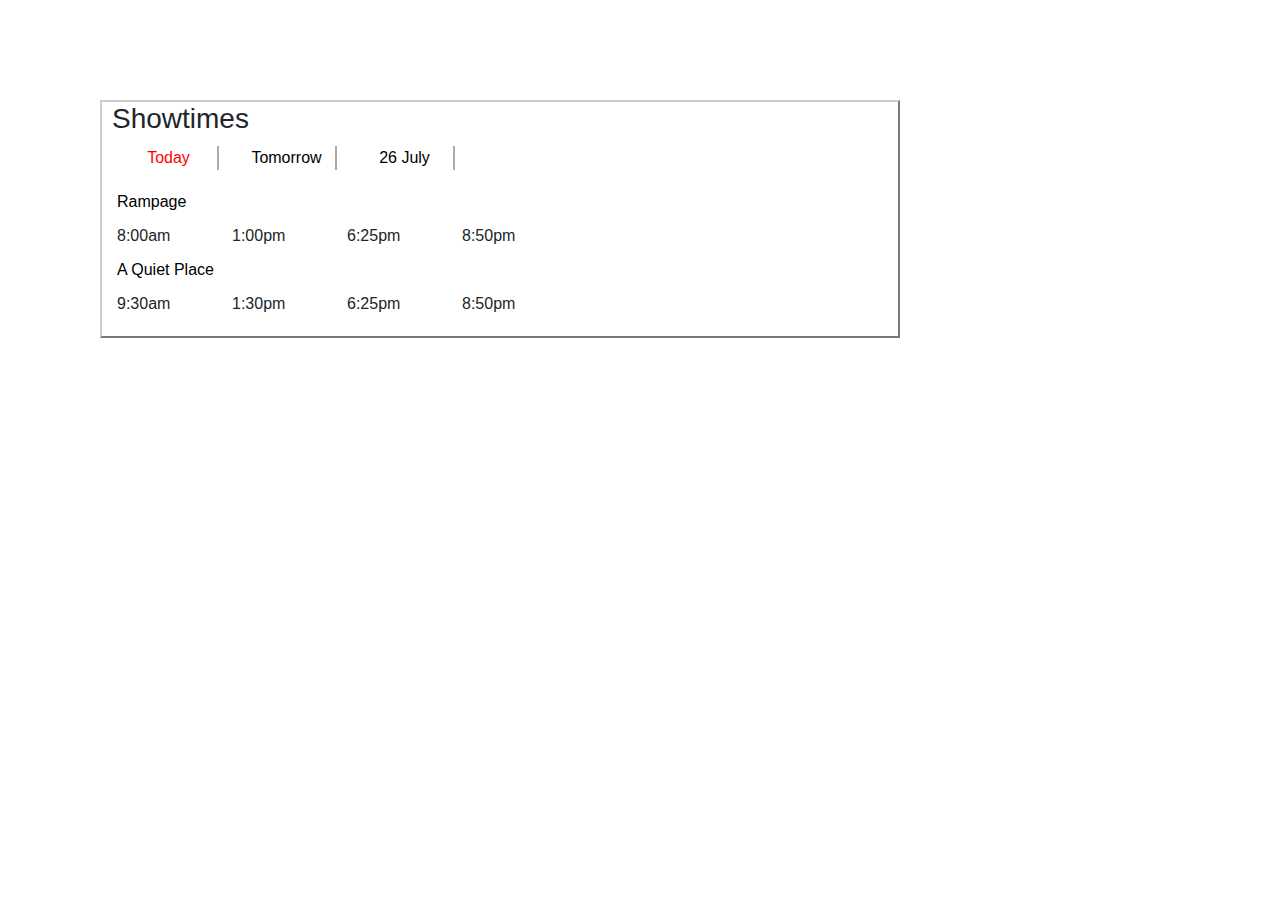
<file: final/main.html>
<!DOCTYPE html PUBLIC "-//W3C//DTD XHTML 1.0 Transitional//EN" "http://www.w3.org/TR/xhtml1/DTD/xhtml1-transitional.dtd">
<html xmlns="http://www.w3.org/1999/xhtml">
<head>
<meta http-equiv="Content-Type" content="text/html; charset=utf-8" />
<title>Untitled Document</title>
	<link rel="stylesheet" href="https://maxcdn.bootstrapcdn.com/bootstrap/4.1.0/css/bootstrap.min.css">
  <script src="https://ajax.googleapis.com/ajax/libs/jquery/3.3.1/jquery.min.js"></script>
  <script src="https://cdnjs.cloudflare.com/ajax/libs/popper.js/1.14.0/umd/popper.min.js"></script>
  <script src="https://maxcdn.bootstrapcdn.com/bootstrap/4.1.0/js/bootstrap.min.js"></script>
<style type="text/css">
.main{
	border-width:2px;
	border-color:#CCC;
	border-style:outset;
	margin:100px;
	float:left;
	width:800px;
	padding-bottom:20px;

}
.lr_c_tmt{
	float:left;
	margin-left:15px;
	margin-top:10px;
}
.lr_c_fce{
	float:left;
	width:100px;
	margin-left:15px;
	margin-top:10px;


}
.time_slot{
	float:left;
	width:800px;
	background-color:#EEEEEE;
	padding-top:8px;
}
.dates{
	width:100px;
	margin-left:18px;
	margin-bottom:10px;
	float:left;
	text-align:center;
	cursor:pointer;
	border-right:groove;
	border-color:#FFFFFF;
}
.times{
	width:auto;
	margin-left:18px;
	margin-bottom:10px;
	float:left;
	cursor:pointer;
}
</style>
</head>
<script src="js/jquery.js" type="text/javascript"></script>
<script type="text/javascript">
$(document).ready(function() {
	
	$('a').css('color','black');
	$('.current').next().hide();
	$('a:first').css('color','red');
	 $('a').click(function() {
	 $('.lr_c_fce').show();
	
     var target = $(this).attr('rel');
	  //alert(target);
	  $('.current').hide();
     //   $('.' + $(this).val()).show();  
     $("#"+target).show();
	 $('a').css('color','black');
	 $(this).css('color','red');
});
	 $('.morng').click(function() {
		 $('.lr_c_fce').hide();
		 $('.morg').show();
		if ($('.morg').text == "") {
        // handle non visible state
		alert();
   		 } else {
        // handle visible state
    }
		 
	 });
	 $('.aftrnun').click(function() {
		 $('.lr_c_fce').hide();
		 $('.aftr').show();
		 
	 });
	 
	 $('.eveng').click(function() {
		 $('.lr_c_fce').hide();
		 $('.evng').show();
		 
	 });
	 
	 $('.nyt').click(function() {
		 $('.lr_c_fce').hide();
		 $('.nite').show();
		 
	 });
	 $('.all').click(function() {
		 $('.lr_c_fce').show();
		 
	 });
	 
	 //add Next second day
	 var m_names = new Array("January", "February", "March", 
		"April", "May", "June", "July", "August", "September", 
		"October", "November", "December");
	var today = new Date();
	var dd = today.getDate()+2;
	var mm = today.getMonth(); //January is 0!

	var yyyy = today.getFullYear();
	if(dd<10){
	dd='0'+dd;
	} 
	
	var today = dd+' '+m_names[mm];
	$('#netxSecondDay').text(today);
	 //add Next second day end
});
</script>

<body>
<div class="main" >
<div style="padding-left:10px; font-size:20px; "><h3>Showtimes </h3></div>
<div  id="myselector" style="width:800px;margin-top:10px;">
	<div class="dates"><a id="currentDay" rel="first">Today</a></div>
	<div class="dates"><a id="nextDay" rel="second">Tomorrow</a></div>
	<div class="dates"><a id="netxSecondDay" rel="third"></a></div>
</div>

<div class="current"  id="first">
	<div class="lr_c_tmt" style="float:left; width:700px"><a class="vk_bk lr-s-din" href="">Rampage</a></div>

	<div class="lr_c_fce morg" >
	<div class="lr_c_stnl">8:00<span>am</span></div></div>
	<div class="lr_c_fce aftr">
	<div class="lr_c_stnl">1:00<span>pm</span></div></div>
	<div class="lr_c_fce evng">
	<div class="lr_c_stnl ">6:25<span>pm</span></div></div>
	<div class="lr_c_fce nite">
	<div class="lr_c_stnl">8:50<span>pm</span></div></div>
	<div class="lr_c_tmt" style="float:left; width:700px"><a class="vk_bk lr-s-din" href="">A Quiet Place</a></div>

	<div class="lr_c_fce morg" >
	<div class="lr_c_stnl">9:30<span>am</span></div></div>
	<div class="lr_c_fce aftr">
	<div class="lr_c_stnl">1:30<span>pm</span></div></div>
	<div class="lr_c_fce evng">
	<div class="lr_c_stnl">6:25<span>pm</span></div></div>
	<div class="lr_c_fce nite">
	<div class="lr_c_stnl">8:50<span>pm</span></div></div>
</div>


<div class="current"  id="second">
	<div class="lr_c_tmt" style="float:left; width:800px"><a class="vk_bk lr-s-din" href="">Rampage1</a></div>

	<div class="lr_c_fce morg" >
	<div class="lr_c_stnl">10:35<span>am</span></div></div>
	<div class="lr_c_fce aftr">
	<div class="lr_c_stnl">2:00<span>pm</span></div></div>
	<div class="lr_c_fce evng">
	<div class="lr_c_stnl">6:25<span>pm</span></div></div>
	<div class="lr_c_fce nite">
	<div class="lr_c_stnl">8:50<span>pm</span></div></div>
	<div class="lr_c_tmt" style="float:left; width:800px"><a class="vk_bk lr-s-din" href="">A Quiet Place1</a></div>

	<div class="lr_c_fce morg" >
	<div class="lr_c_stnl">7:30<span>am</span></div></div>
	<div class="lr_c_fce aftr">
	<div class="lr_c_stnl">1:00<span>pm</span></div></div>
	<div class="lr_c_fce evng">
	<div class="lr_c_stnl">6:25<span>pm</span></div></div>
	<div class="lr_c_fce nite">
	<div class="lr_c_stnl">8:50<span>pm</span></div></div>
</div>


<div class="current"  id="third">
	<div class="lr_c_tmt" style="float:left; width:800px"><a class="vk_bk lr-s-din" href="">Rampage2</a></div>

	<div class="lr_c_fce morg" >
	<div class="lr_c_stnl">8:35<span>am</span></div></div>
	<div class="lr_c_fce aftr">
	<div class="lr_c_stnl">1:00<span>pm</span></div></div>
	<div class="lr_c_fce evng">
	<div class="lr_c_stnl">6:25<span>pm</span></div></div>
	<div class="lr_c_fce nite">
	<div class="lr_c_stnl">8:50<span>pm</span></div></div>
	<div class="lr_c_tmt" style="float:left; width:800px"><a class="vk_bk lr-s-din" href="">A Quiet Place2</a></div>

	<div class="lr_c_fce morg" >
	<div class="lr_c_stnl">9:00<span>am</span></div></div>
	<div class="lr_c_fce aftr">
	<div class="lr_c_stnl">2:00<span>pm</span></div></div>
	<div class="lr_c_fce evng">
	<div class="lr_c_stnl ">6:25<span>pm</span></div></div>
	<div class="lr_c_fce nite">
	<div class="lr_c_stnl ">8:50<span>pm</span></div></div>
</div>

</div>
</div>
</body>

</html>
</file>
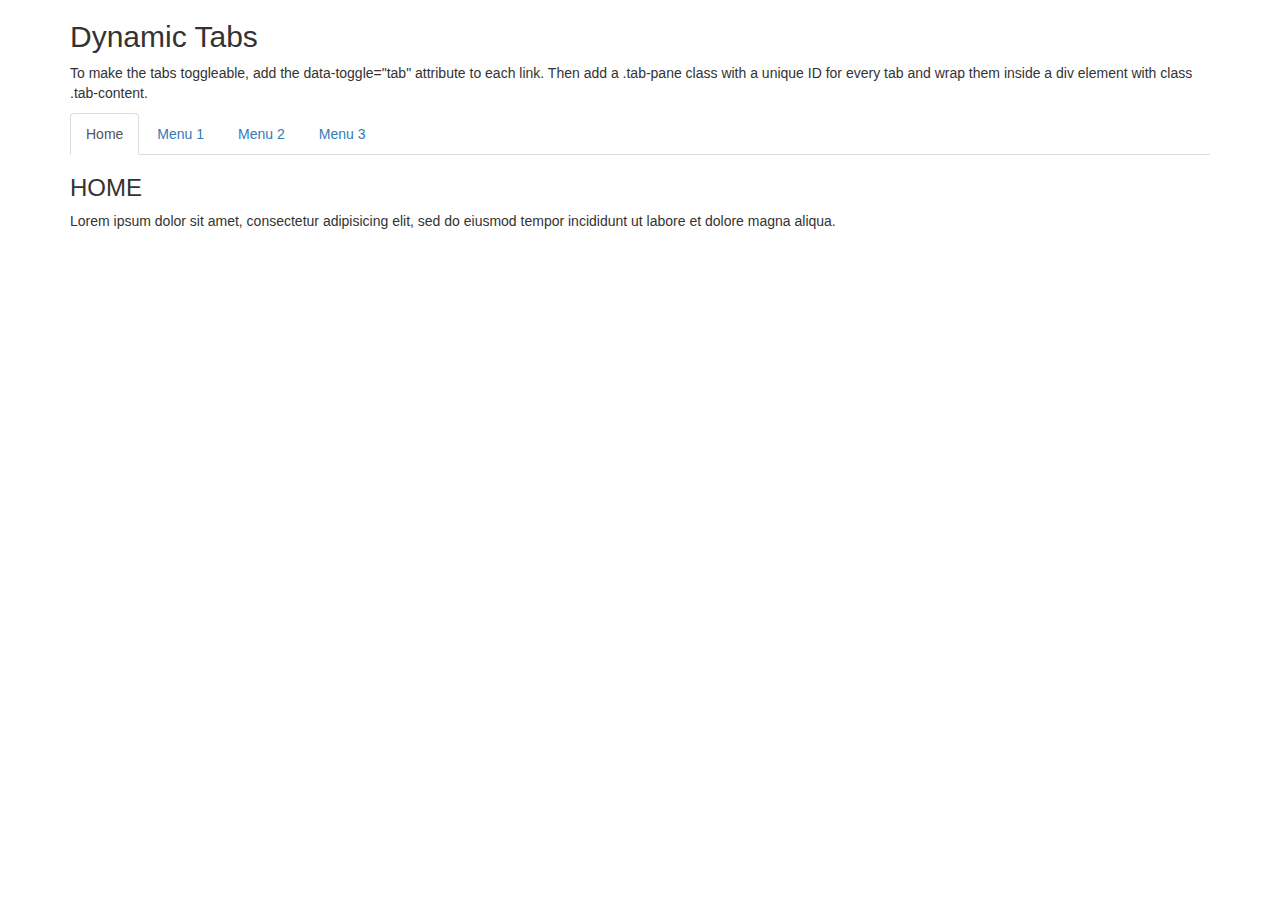
<file: final/tabs.html>
<!DOCTYPE html>
<html lang="en">
<head>
  <title>Bootstrap Example</title>
  <meta charset="utf-8">
  <meta name="viewport" content="width=device-width, initial-scale=1">
  <link rel="stylesheet" href="https://maxcdn.bootstrapcdn.com/bootstrap/3.3.7/css/bootstrap.min.css">
  <script src="https://ajax.googleapis.com/ajax/libs/jquery/3.3.1/jquery.min.js"></script>
  <script src="https://maxcdn.bootstrapcdn.com/bootstrap/3.3.7/js/bootstrap.min.js"></script>
</head>
<body>

<div class="container">
  <h2>Dynamic Tabs</h2>
  <p>To make the tabs toggleable, add the data-toggle="tab" attribute to each link. Then add a .tab-pane class with a unique ID for every tab and wrap them inside a div element with class .tab-content.</p>

  <ul class="nav nav-tabs">
    <li class="active"><a data-toggle="tab" href="#home">Home</a></li>
    <li><a data-toggle="tab" href="#menu1">Menu 1</a></li>
    <li><a data-toggle="tab" href="#menu2">Menu 2</a></li>
    <li><a data-toggle="tab" href="#menu3">Menu 3</a></li>
  </ul>

  <div class="tab-content">
    <div id="home" class="tab-pane fade in active">
      <h3>HOME</h3>
      <p>Lorem ipsum dolor sit amet, consectetur adipisicing elit, sed do eiusmod tempor incididunt ut labore et dolore magna aliqua.</p>
    </div>
    <div id="menu1" class="tab-pane fade">
      <h3>Menu 1</h3>
      <p>Ut enim ad minim veniam, quis nostrud exercitation ullamco laboris nisi ut aliquip ex ea commodo consequat.</p>
    </div>
    <div id="menu2" class="tab-pane fade">
      <h3>Menu 2</h3>
      <p>Sed ut perspiciatis unde omnis iste natus error sit voluptatem accusantium doloremque laudantium, totam rem aperiam.</p>
    </div>
    <div id="menu3" class="tab-pane fade">
      <h3>Menu 3</h3>
      <p>Eaque ipsa quae ab illo inventore veritatis et quasi architecto beatae vitae dicta sunt explicabo.</p>
    </div>
  </div>
</div>

</body>
</html>
</file>
